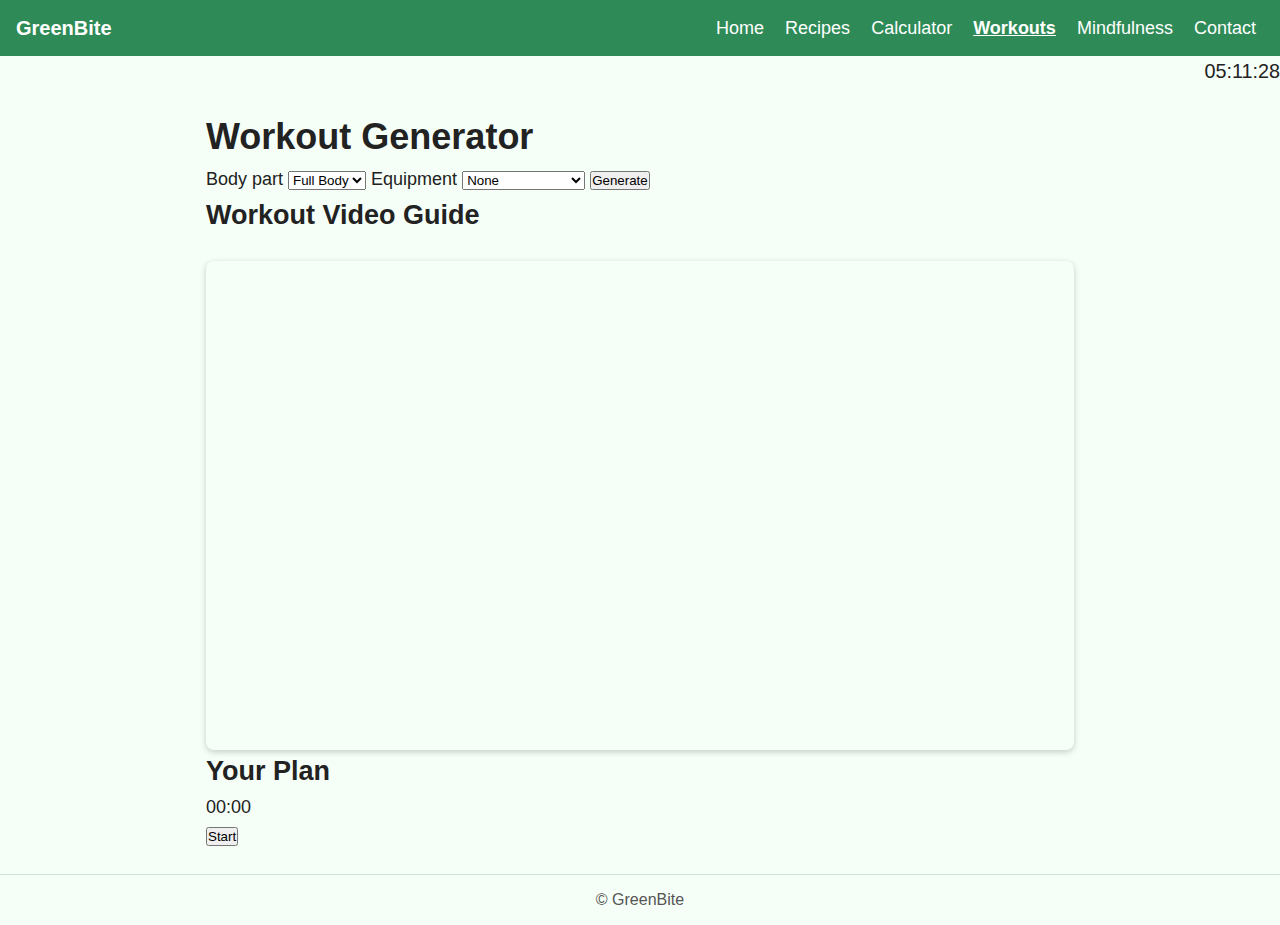
<file: workouts.html>
<!doctype html>
<html lang="en">
<head>
<meta charset="utf-8">
<meta name="viewport" content="width=device-width,initial-scale=1">
<title>GreenBite — Workouts</title>
<link rel="stylesheet" href="main.css">
<style>
  .video-container {
    position: relative;
    padding-bottom: 56.25%;
    height: 0;
    overflow: hidden;
    margin-top: 1.5rem;
    border-radius: 8px;
    box-shadow: 0 2px 6px rgba(0,0,0,0.2);
  }
  .video-container iframe {
    position: absolute;
    top:0;
    left:0;
    width:100%;
    height:100%;
  }
</style>
</head>
<body>

<header class="nav-wrap">
  <div class="logo">GreenBite</div>
  <nav id="nav">
    <a href="index.html">Home</a>
    <a href="recipes.html">Recipes</a>
    <a href="calculator.html">Calculator</a>
    <a href="workouts.html" class="active">Workouts</a>
    <a href="mindfulness.html">Mindfulness</a>
    <a href="contact.html">Contact</a>
  </nav>
</header>

<div style="text-align:right;font-size:1.1em;margin-bottom:8px;">
  <span id="clock"></span>
</div>

<main class="container">
  <h1>Workout Generator</h1>

  <form id="workout-form">
    <label>Body part 
      <select id="bodypart">
        <option value="full">Full Body</option>
        <option value="arms">Arms</option>
        <option value="legs">Legs</option>
        <option value="core">Core</option>
      </select>
    </label>
    <label>Equipment 
      <select id="equip">
        <option value="none">None</option>
        <option value="dumbbells">Dumbbells</option>
        <option value="band">Resistance Band</option>
      </select>
    </label>
    <button type="button" id="gen-btn">Generate</button>
  </form>

  <!-- Workout Video Section -->
  <h2>Workout Video Guide</h2>
  <div class="video-container">
    <iframe 
      src="https://www.youtube.com/embed/U9ENCvFf9yQ"
      title="Workout Video"
      frameborder="0"
      allow="accelerometer; autoplay; clipboard-write; encrypted-media; gyroscope; picture-in-picture"
      allowfullscreen>
    </iframe>
  </div>

  <div id="plan" class="plan hidden">
    <h2>Your Plan</h2>
    <ol id="ex-list"></ol>
    <div id="timer-area" class="hidden">
      <h3 id="current-ex"></h3>
      <div id="countdown">00:00</div>
      <button id="start-ex">Start</button>
    </div>
  </div>
</main>

<footer>© GreenBite</footer>

<script src="data.js"></script>
<script src="common.js"></script>
<script src="workouts.js"></script>

</body>
</html>
</file>
<file: main.css>
/* Home Page Hero Section */
.expanded-hero {
  background: url('assets/gb.jpg') center/cover no-repeat;
  min-height: 350px;
  display: flex;
  flex-direction: column;
  justify-content: center;
  align-items: center;
  position: relative;
}
.hero-overlay {
  position: absolute;
  inset: 0;
  background: rgba(42,157,143,0.6);
}
.hero-content {
  position: relative;
  z-index: 1;
  text-align: center;
  color: #fff;
}
.hero-title {
  font-size: 2.5rem;
  margin-bottom: 0.5em;
}
.hero-quote {
  font-size: 1.3rem;
  font-weight: 500;
}
.hero-desc {
  margin-top: 1em;
  font-size: 1.1rem;
  max-width: 500px;
  margin-left: auto;
  margin-right: auto;
}
.subscribe {
  margin-top: 1.5em;
  display: flex;
  justify-content: center;
  gap: 0.5em;
}
.subscribe-input {
  padding: 0.5em;
  border-radius: 5px;
  border: none;
}
.subscribe-btn {
  padding: 0.5em 1em;
  border-radius: 5px;
  background: #e9c46a;
  color: #264653;
  border: none;
  font-weight: bold;
  cursor: pointer;
  transition: background 0.2s;
}
.subscribe-btn:hover {
  background: #f4a261;
}

/* About GreenBite Section */
.about-greenbite {
  display: flex;
  flex-wrap: wrap;
  gap: 2em;
  margin: 2em 0;
  align-items: center;
  justify-content: center;
}
.about-card {
  flex: 1 1 250px;
  min-width: 250px;
  max-width: 350px;
  text-align: center;
}
.about-img {
  width: 100%;
  border-radius: 12px;
  box-shadow: 0 2px 8px rgba(0,0,0,0.08);
}
.about-title {
  margin-top: 1em;
  font-size: 1.2em;
  font-weight: bold;
}
.about-title.meals { color: #2a9d8f; }
.about-title.workouts { color: #e76f51; }
.about-title.mindful { color: #264653; }
/* Calculator Page */
.calc-form {
  display: flex;
  flex-wrap: wrap;
  gap: 18px;
  background: #e8f9f0;
  padding: 18px;
  border-radius: 8px;
  margin-bottom: 24px;
  border-left: 5px solid var(--accent);
}
.calc-form label {
  flex: 1 1 180px;
  display: flex;
  flex-direction: column;
  font-weight: 500;
  margin-bottom: 8px;
}
.calc-form input, .calc-form select {
  margin-top: 6px;
  padding: 7px;
  border-radius: 5px;
  border: 1px solid #cde6d6;
  font-size: 16px;
}
.calc-form button {
  background: var(--accent);
  color: #fff;
  border: none;
  border-radius: 5px;
  padding: 10px 18px;
  font-size: 17px;
  cursor: pointer;
  transition: background 0.2s;
}
.calc-form button:hover {
  background: #256b47;
}
.results {
  background: #fff;
  border-radius: 8px;
  box-shadow: 0 2px 8px rgba(0,0,0,0.07);
  padding: 18px;
  margin-top: 18px;
}
.macros {
  display: flex;
  gap: 18px;
  margin-top: 10px;
}
.macros div {
  background: #e9c46a;
  color: #264653;
  padding: 10px 16px;
  border-radius: 6px;
  font-weight: bold;
}
.progress-bar {
  height: 18px;
  background: #e8f9f0;
  border-radius: 8px;
  margin: 8px 0;
  overflow: hidden;
}
.progress-bar-inner {
  height: 100%;
  background: var(--accent);
  transition: width 1s;
}
@media(max-width: 700px) {
  .calc-form { flex-direction: column; }
  .macros { flex-direction: column; }
}

/* Mindfulness Page */
.mindfulness-main {
  text-align: center;
  padding: 24px 10px;
}
.rectangle {
  width: 220px;
  height: 120px;
  margin: 24px auto;
  background: #a8e6cf;
  border-radius: 14px;
  display: flex;
  align-items: center;
  justify-content: center;
  font-size: 22px;
  font-weight: bold;
  transition: transform 2s;
  box-shadow: 0 2px 8px rgba(0,0,0,0.08);
}
.mindfulness-main button {
  margin: 7px;
  padding: 10px 18px;
  border: none;
  border-radius: 7px;
  background: var(--accent);
  color: #fff;
  cursor: pointer;
  font-size: 17px;
  transition: background 0.2s;
}
.mindfulness-main button:hover {
  background: #256b47;
}
.top-bar {
  margin: 18px;
  text-align: left;
}
.home-btn {
  background: #4caf50;
}
footer {
  margin-top: 24px;
  color: #555;
}
@media(max-width: 700px) {
  .rectangle { width: 100%; }
}
/* GreenBite main CSS - migrated from styles.css */
:root {
  --accent: #2e8b57;
  --bg: #f5fff7;
  --card: #ffffff;
  --muted: #4d6651;
}
* { box-sizing: border-box; margin: 0; padding: 0; }
body {
  font-family: Arial, sans-serif;
  background: var(--bg);
  color: #222;
  line-height: 1.6;
  font-size: 18px;
}
.nav-wrap {
  display: flex;
  align-items: center;
  justify-content: space-between;
  padding: 12px 16px;
  background: var(--accent);
  color: white;
  font-size: 18px;
}
.logo { font-weight: bold; font-size: 20px; }
nav a {
  color: white;
  margin: 0 8px;
  text-decoration: none;
  font-size: 18px;
}
nav a.active { text-decoration: underline; font-weight: bold; }
.hamburger {
  display: none;
  background: none;
  border: 0;
  color: white;
  font-size: 22px;
}
.container {
  max-width: 900px;
  margin: 20px auto;
  padding: 0 16px;
}
.hero {
  background: #e8f9f0;
  padding: 20px;
  border-radius: 8px;
  margin-bottom: 20px;
  font-size: 20px;
  border-left: 6px solid var(--accent);
}
.grid {
  display: grid;
  grid-template-columns: repeat(auto-fit, minmax(220px, 1fr));
  gap: 16px;
}
.recipe-card {
  background: var(--card);
  padding: 12px;
  border-radius: 8px;
  box-shadow: 0 2px 6px rgba(0,0,0,0.1);
  text-align: center;
  font-size: 17px;
  border: 1px solid #d8f0e0;
  transition: transform 0.2s, box-shadow 0.2s;
}
.recipe-card:hover {
  transform: translateY(-4px);
  box-shadow: 0 4px 10px rgba(0,0,0,0.15);
}
.recipe-card img {
  width: 100%;
  height: 140px;
  object-fit: cover;
  border-radius: 6px;
}
.modal {
  position: fixed;
  inset: 0;
  background: rgba(0,0,0,0.5);
  display: flex;
  align-items: center;
  justify-content: center;
}
.modal.hidden { display: none; }
.modal-content {
  background: white;
  padding: 16px;
  border-radius: 8px;
  max-width: 700px;
  width: 100%;
  max-height: 85vh;
  overflow: auto;
  font-size: 18px;
  border-top: 6px solid var(--accent);
}
.close {
  float: right;
  border: 0;
  background: none;
  font-size: 22px;
  color: var(--accent);
  cursor: pointer;
}
.nutrition-table {
  width: 100%;
  border-collapse: collapse;
  margin-top: 10px;
  font-size: 17px;
}
.nutrition-table th {
  background: var(--accent);
  color: white;
}
.nutrition-table th, .nutrition-table td {
  border: 1px solid #cde6d6;
  padding: 8px;
  text-align: left;
}
footer {
  padding: 12px;
  text-align: center;
  color: var(--muted);
  margin-top: 20px;
  font-size: 16px;
  border-top: 1px solid #cde6d6;
}
@media(max-width: 700px) {
  .hamburger { display: inline-block; }
  nav { display: none; }
  .hero { text-align: center; font-size: 18px; }
}


/* Calculator Page */
.calc-form {
  display: flex;
  flex-wrap: wrap;
  gap: 18px;
  background: #e8f9f0;
  padding: 18px;
  border-radius: 8px;
  margin-bottom: 24px;
  border-left: 5px solid var(--accent);
}
.calc-form label {
  flex: 1 1 180px;
  display: flex;
  flex-direction: column;
  font-weight: 500;
  margin-bottom: 8px;
}
.calc-form input, .calc-form select {
  margin-top: 6px;
  padding: 7px;
  border-radius: 5px;
  border: 1px solid #cde6d6;
  font-size: 16px;
}
.calc-form button {
  background: var(--accent);
  color: #fff;
  border: none;
  border-radius: 5px;
  padding: 10px 18px;
  font-size: 17px;
  cursor: pointer;
  transition: background 0.2s;
}
.calc-form button:hover {
  background: #256b47;
}
.results {
  background: #fff;
  border-radius: 8px;
  box-shadow: 0 2px 8px rgba(0,0,0,0.07);
  padding: 18px;
  margin-top: 18px;
}
.macros {
  display: flex;
  gap: 18px;
  margin-top: 10px;
}
.macros div {
  background: #e9c46a;
  color: #264653;
  padding: 10px 16px;
  border-radius: 6px;
  font-weight: bold;
}
.progress-bar {
  height: 18px;
  background: #e8f9f0;
  border-radius: 8px;
  margin: 8px 0;
  overflow: hidden;
}
.progress-bar-inner {
  height: 100%;
  background: var(--accent);
  transition: width 1s;
}
@media(max-width: 700px) {
  .calc-form { flex-direction: column; }
  .macros { flex-direction: column; }
}



/* Mindfulness Page */
.mindfulness-main {
  text-align: center;
  padding: 24px 10px;
}
.rectangle {
  width: 220px;
  height: 120px;
  margin: 24px auto;
  background: #a8e6cf;
  border-radius: 14px;
  display: flex;
  align-items: center;
  justify-content: center;
  font-size: 22px;
  font-weight: bold;
  transition: transform 2s;
  box-shadow: 0 2px 8px rgba(0,0,0,0.08);
}
.mindfulness-main button {
  margin: 7px;
  padding: 10px 18px;
  border: none;
  border-radius: 7px;
  background: var(--accent);
  color: #fff;
  cursor: pointer;
  font-size: 17px;
  transition: background 0.2s;
}
.mindfulness-main button:hover {
  background: #256b47;
}
.top-bar {
  margin: 18px;
  text-align: left;
}
.home-btn {
  background: #4caf50;
}
footer {
  margin-top: 24px;
  color: #555;
}
@media(max-width: 700px) {
  .rectangle { width: 100%; }
}
</file>
